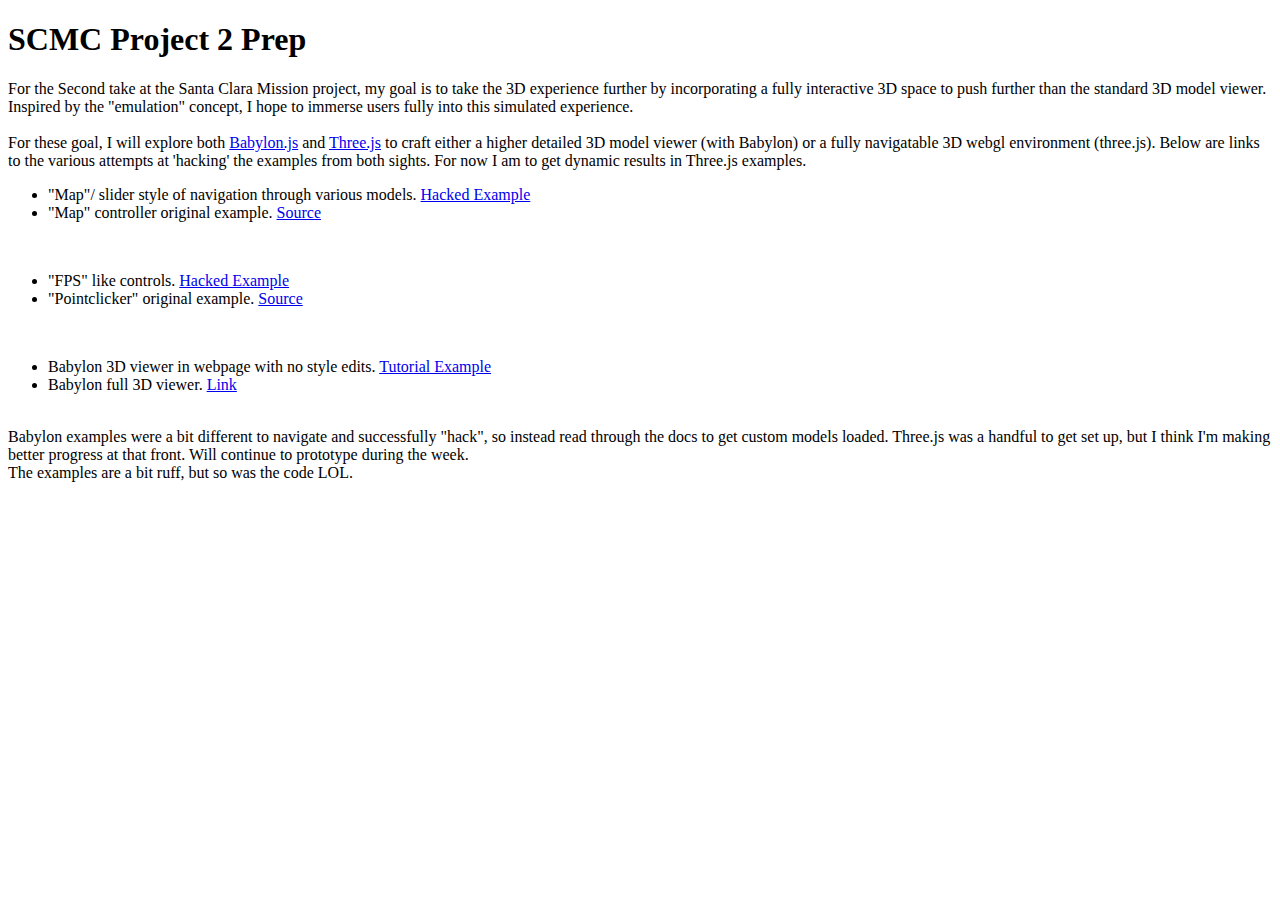
<file: prep2.html>
<!DOCTYPE html>
<html>
  <head>
    <title>SCMC Project 2 Prep</title>
  </head>
  
  <body>
    <h1>
      SCMC Project 2 Prep
    </h1>
    
    <p>
      For the Second take at the Santa Clara Mission project, my goal is to take the 3D experience further by incorporating a fully interactive 3D space to push further than the standard 3D model viewer. Inspired by the "emulation" concept, I hope to immerse users fully into this simulated experience.
      <br>
      <br>
      For these goal, I will explore both <a href="https://www.babylonjs.com/" target="_blank">Babylon.js</a> and <a href="https://threejs.org/" target="_blank">Three.js</a> to craft either a higher detailed 3D model viewer (with Babylon) or a fully navigatable 3D webgl environment (three.js). Below are links to the various attempts at 'hacking' the examples from both sights. For now I am to get dynamic results in Three.js examples.
    </p>
    
    <p>
      <ul>
        <li>"Map"/ slider style of navigation through various models. <a href="controls_map_nm.html">Hacked Example</a></li>
        <li>"Map" controller original example. <a href="controls_map_og.html">Source</a></li>
    </ul>
    <br>
    <ul>
        <li>"FPS" like controls. <a href="controls_pointerlock.html">Hacked Example</a></li>
        <li>"Pointclicker" original example. <a href="https://threejs.org/examples/?q=contr#misc_controls_pointerlock">Source</a></li>
    </ul>
    <br>
     <ul>
        <li>Babylon 3D viewer in webpage with no style edits. <a href="test.html">Tutorial Example</a></li>
        <li>Babylon full 3D viewer. <a href="testglb.html">Link</a></li>
    </ul>
    <br>
    Babylon examples were a bit different to navigate and successfully "hack", so instead read through the docs to get custom models loaded. Three.js was a handful to get set up, but I think I'm making better progress at that front. Will continue to prototype during the week. 
    
    <br>
    
    The examples are a bit ruff, but so was the code LOL.
    </p>
  </body>
</html>
</file>
